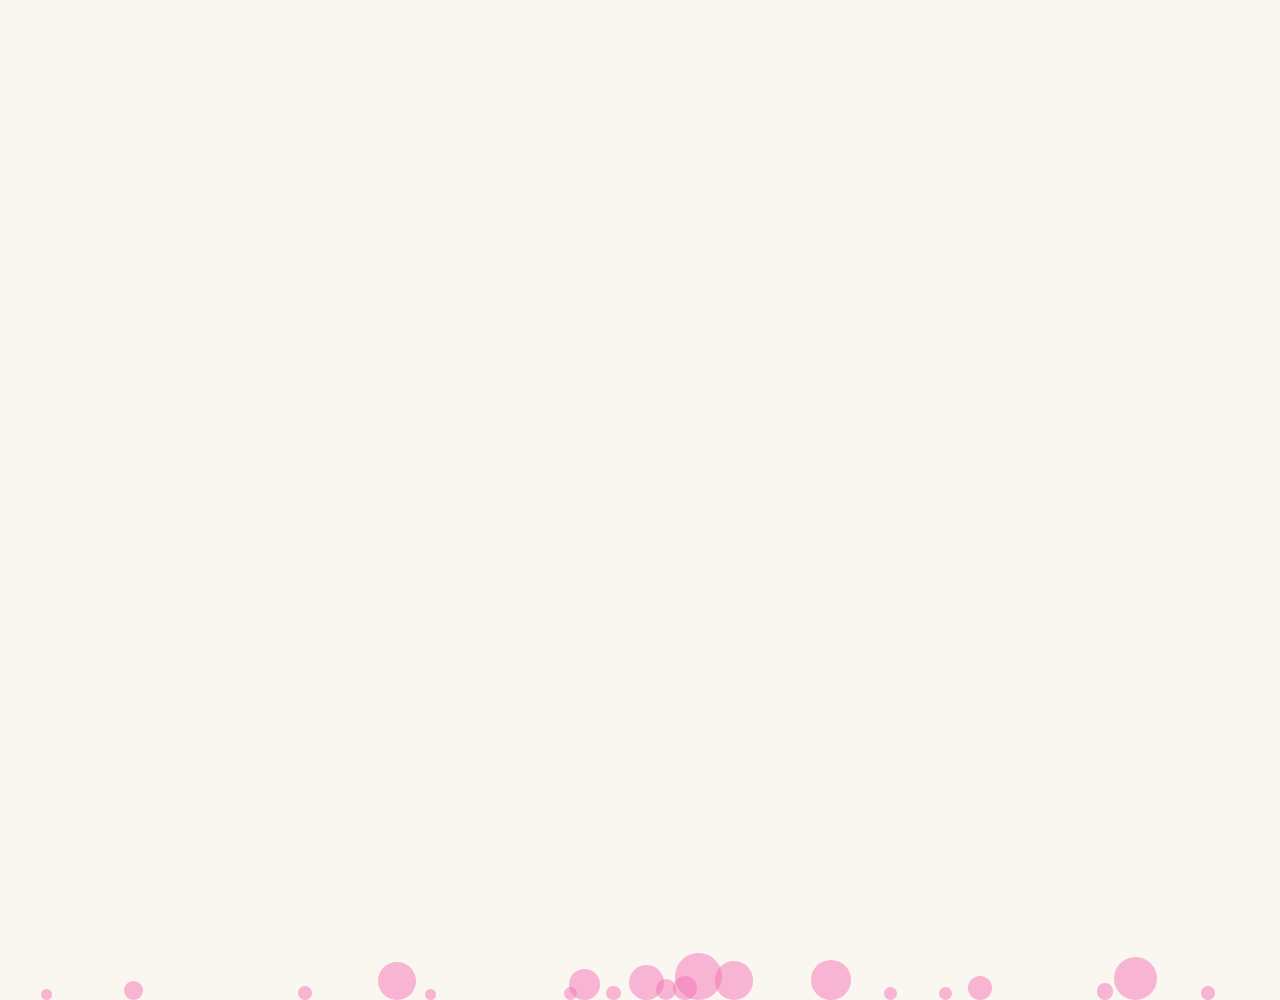
<file: index.html>
<!DOCTYPE html>
<html lang="pt-BR">
<head>
  <meta charset="UTF-8">
  <meta name="viewport" content="width=device-width, initial-scale=1.0">
  <title>Bem-vindo(a) ao meu portfólio</title>
  <style>
    :root {
      --bg: #faf7f0;
      --text: #1e1e1e;
      --accent: #f472b6;
      --primary: #1e3a8a;
      --card-bg: #ffffff;
    }

    body {
      margin: 0;
      padding: 0;
      overflow: hidden;
      background-color: var(--bg);
      display: flex;
      justify-content: center;
      align-items: center;
      height: 100vh;
      font-family: 'Poppins', sans-serif;
      position: relative;
    }

    /* Partículas */
    .bubble {
      position: absolute;
      bottom: -100px;
      background-color: var(--accent);
      border-radius: 50%;
      opacity: 0.5;
      animation: rise 6s infinite ease-in;
    }

    @keyframes rise {
      0% {
        transform: translateY(0) scale(1);
        opacity: 0.7;
      }
      100% {
        transform: translateY(-110vh) scale(1.3);
        opacity: 0;
      }
    }

    /* Texto de boas-vindas */
    .welcome {
      font-size: 2.5rem;
      color: var(--primary);
      opacity: 0;
      transform: scale(0.8);
      animation: fadeInScale 2s ease forwards;
    }

    @keyframes fadeInScale {
      to {
        opacity: 1;
        transform: scale(1);
      }
    }

    /* Transição de saída */
    .fade-out {
      animation: fadeOut 1.5s ease forwards;
    }

    @keyframes fadeOut {
      to {
        opacity: 0;
        transform: scale(1.1);
      }
    }
  </style>
</head>
<body>
  <div class="welcome">Bem-vindo ao meu portfólio</div>
  
  <audio id="whoosh" src="https://cdn.pixabay.com/download/audio/2022/03/15/audio_9a639ae5a1.mp3?filename=fast-whoosh-transition-109498.mp3"></audio>

  <script>
    // Cria as bolhas dinamicamente
    for (let i = 0; i < 20; i++) {
      const bubble = document.createElement('div');
      bubble.classList.add('bubble');
      const size = Math.random() * 40 + 10 + 'px';
      bubble.style.width = size;
      bubble.style.height = size;
      bubble.style.left = Math.random() * 100 + '%';
      bubble.style.animationDuration = (Math.random() * 3 + 3) + 's';
      document.body.appendChild(bubble);
    }

    // Efeito de som
    const whoosh = document.getElementById('whoosh');
    whoosh.volume = 0.5;
    whoosh.play();

    // Transição suave pra página principal
    setTimeout(() => {
      document.body.classList.add('fade-out');
      setTimeout(() => {
        window.location.href = "homepage.html"; // muda pra tua página principal
      }, 1500);
    }, 3000);
  </script>
</body>
</html>
</file>
